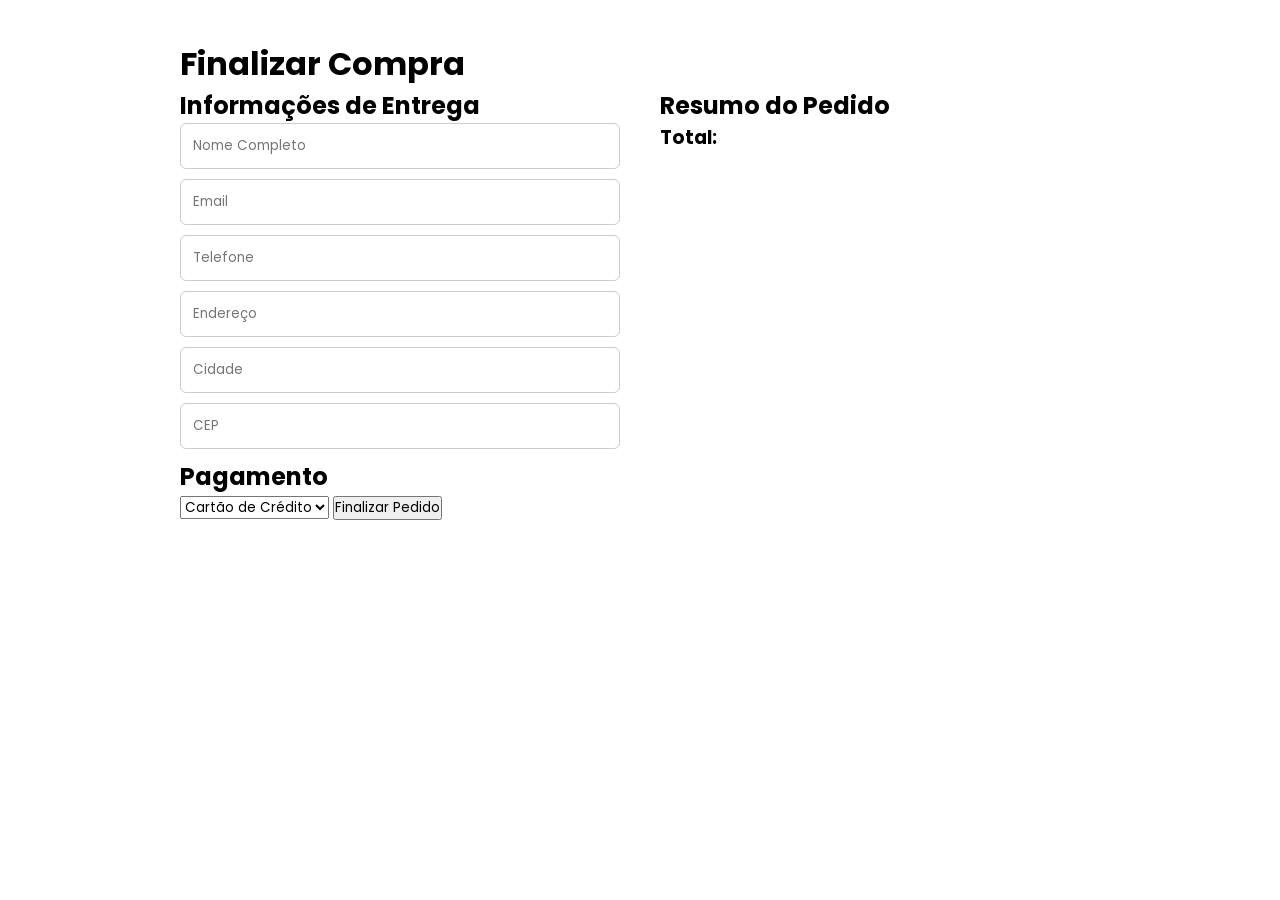
<file: ViralFront/Checkout.html>
<!DOCTYPE html>
<html lang="pt-BR">

<head>

<meta charset="UTF-8">
<meta name="viewport" content="width=device-width, initial-scale=1.0">

<title>Checkout | ViralSmart</title>

<link rel="stylesheet" href="Checkout.css">

</head>

<body>

<div class="checkout-container">

<h1>Finalizar Compra</h1>

<div class="checkout-grid">

<!-- DADOS DO CLIENTE -->

<div class="checkout-form">

<h2>Informações de Entrega</h2>

<input type="text" placeholder="Nome Completo">

<input type="email" placeholder="Email">

<input type="text" placeholder="Telefone">

<input type="text" placeholder="Endereço">

<input type="text" placeholder="Cidade">

<input type="text" placeholder="CEP">

<h2>Pagamento</h2>

<select>

<option>Cartão de Crédito</option>
<option>Pix</option>
<option>Boleto</option>

</select>

<button class="finalizar">Finalizar Pedido</button>

</div>

<!-- RESUMO -->

<div class="checkout-resumo">

<h2>Resumo do Pedido</h2>

<div id="checkout-items"></div>

<h3>Total: <span id="checkout-total"></span></h3>

</div>

</div>

</div>

<script src="Checkout.js"></script>

</body>
</html>
</file>
<file: ViralFront/Checkout.css>
@charset "UTF-8";

@import url('https://fonts.googleapis.com/css2?family=Poppins:ital,wght@0,100;0,200;0,300;0,400;0,500;0,600;0,700;0,800;0,900;1,100;1,200;1,300;1,400;1,500;1,600;1,700;1,800;1,900&display=swap');

*{
    margin: 0;
    padding: 0;
    box-sizing: border-box;
    font-family: "Poppins", sans-serif;
    scroll-padding-top: 4rem;
    list-style: none;
    text-decoration: none;
}
html{
    scroll-behavior: smooth;
}

:root{
    --cor-principal: #287ddf;
    --cor-secundaria: #001261;
    --cor-texto: #000000;
    --cor-fundo: #fff;
}
img{
    width: 100%;
}
section{
    padding: 4rem 0 2rem;
}
body{
    color: var(--cor-texto);
}

.container{
    width: 100%;
    margin-left: auto;
    margin-right: auto;
    background-color: rgb(255, 255, 255);
    border-radius: 10px;
}
header{
    display: block;
    width: 100%;
    position: fixed;
    top: 0;
    left: 0;
    z-index: 100;
}
.nav{
    display: flex;
    align-items: center;
    justify-content: space-between;
    padding: 20px 35px;
}
#menu-icone{
    font-size: 24px;
    cursor: pointer;
    color: var(--cor-texto);
    display: none;
}
.logo{
    font-size: 1.7rem;
    font-weight: 700;
    color: var(--cor-texto);
}
.logo span{
    color: var(--cor-principal);
}
.navbar{
    display: flex;
    column-gap: 2rem;
}
.navbar a{
    color: var(--cor-texto);
    font-size: 1.1rem;
    text-transform: uppercase;
    font-weight: 700;
}
.navbar a:hover{
    color: var(--cor-principal);
    border-bottom: 3px solid var(--cor-principal);
}
.botao{
    cursor: pointer;
    position: absolute;
    right: 5%;
    border: none;
    outline: none;
    padding: 10px 45px;
    border-radius: 50px;
    font-size: 14px;
    font-weight: 500;
    box-shadow: 1px 3px 6px rgba(0,0,0,0.2);
    transition: all .5s ease;
}
.botao:hover{
    box-shadow: 2px 5px 12px rgba(0,0,0,0.2);
    color: #fff;
    background-color: var(--cor-principal);
    transition: all .5s ease;
}
#icone-pesquisa{
    font-size: 24px;
    cursor: pointer;
    color: var(--cor-texto);
}
.caixa-pesquisa{
position: absolute;
top: 110%;
right: 0;
left: 0;
background: var(--cor-fundo);
box-shadow: 4px 4px 20px rgb(15 54 55 / 10%);
border: 1px solid var(--cor-principal);
border-radius: 0.5rem;
clip-path: circle(0% at 100% 0%);

}
.caixa-pesquisa.active{
    clip-path: circle(144% at 100% 0%);
    transition: 0.4s ease-in-out;
}
.caixa-pesquisa input{
    width: 100%;
    padding: 20px;
    border: none;
    outline: none;
    background: transparent;
    font-size: 1rem;
}

    
    .checkout-container{
    max-width:1000px;
    margin:auto;
    padding:40px;

    }
    
    .checkout-grid{
    display:grid;
    grid-template-columns:1fr 1fr;
    gap:40px;
    }
    
    .resumo,
    .pagamento{
    background:white;
    padding:25px;
    border-radius:10px;
    box-shadow:0 10px 20px rgba(0,0,0,0.08);
    }
    
    #produtos div{
    display:flex;
    justify-content:space-between;
    margin-bottom:10px;
    }
    
    .metodos{
    display:flex;
    gap:10px;
    margin-bottom:20px;
    }
    
    .metodos button{
    flex:1;
    padding:10px;
    border:none;
    background:#eee;
    cursor:pointer;
    border-radius:5px;
    }
    
    .metodos button.ativo{
    background:var(--cor-principal);
    color:white;
    }
    
    .metodo{
    display:none;
    }
    
    .metodo.ativo{
    display:block;
    }
    
    input{
    width:100%;
    padding:12px;
    margin-bottom:10px;
    border-radius:6px;
    border:1px solid #ccc;
    }
    
    .btn-pagar{
    width:100%;
    padding:14px;
    background:var(--cor-principal);
    color:white;
    border:none;
    border-radius:6px;
    cursor:pointer;
    font-size:16px;
    }
    
    .pix-chave{
    background:#eee;
    padding:10px;
    border-radius:6px;
    text-align:center;
    }

    .popup{
        display:none;
        position:fixed;
        top:0;
        left:0;
        width:100%;
        height:100%;
        background:rgba(0,0,0,0.6);
        justify-content:center;
        align-items:center;
        z-index:999;
        }
        
        .popup-conteudo{
        background:#fff;
        padding:40px;
        border-radius:10px;
        text-align:center;
        }
        
        .popup-conteudo h2{
        margin-bottom:10px;
        }
        
        .popup-conteudo button{
        margin-top:20px;
        padding:10px 20px;
        border:none;
        background:#27ae60;
        color:white;
        cursor:pointer;
        border-radius:5px;
        }
</file>
